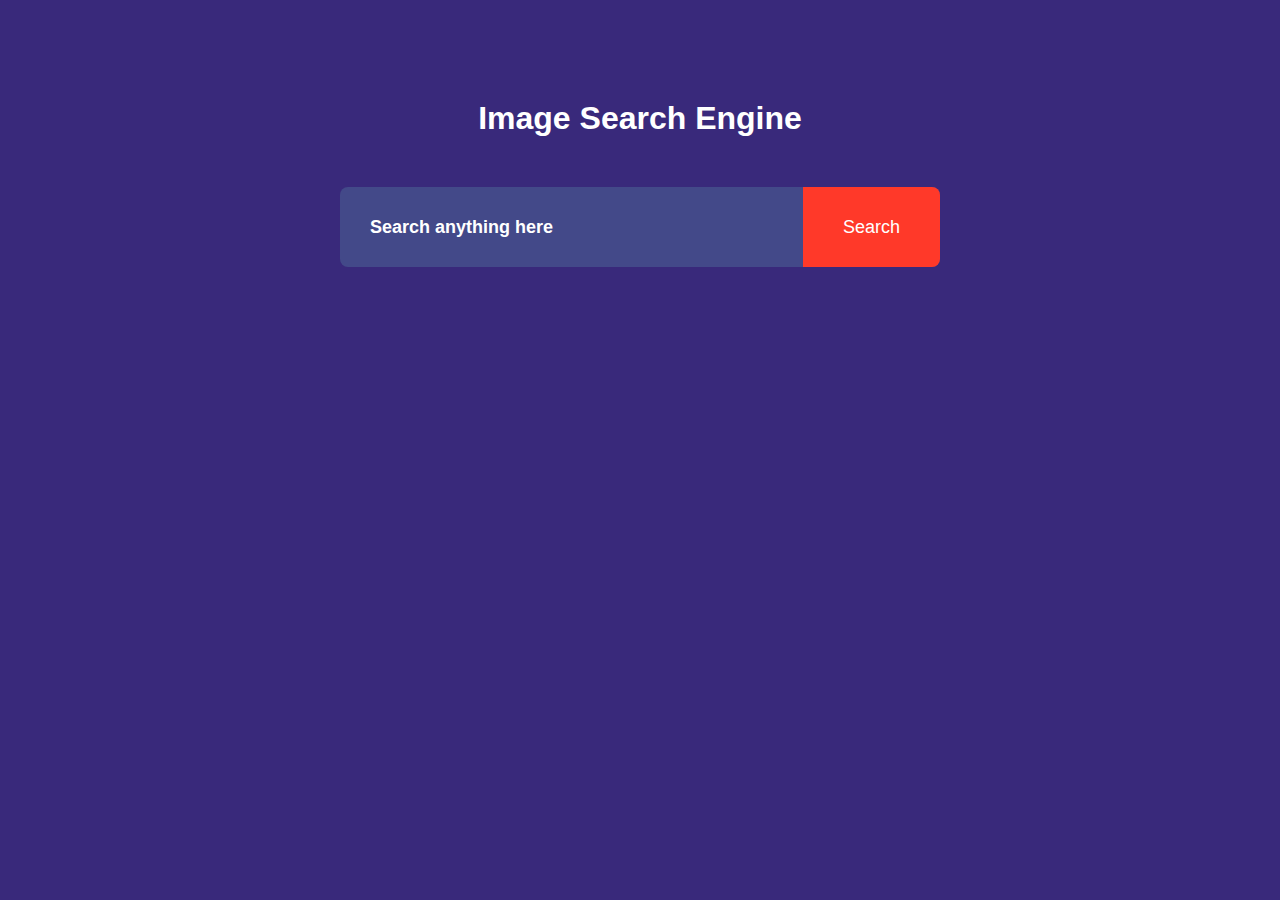
<file: index.html>
<!DOCTYPE html>
<html lang="en">
<head>
  <meta charset="UTF-8">
  <meta name="viewport" content="width=device-width, initial-scale=1.0">
  <title>Image Search Engine</title>
  <link rel="stylesheet" href="style.css">
</head>
<body>
  <h1>Image Search Engine</h1>

  <form id="Search-form">
    <input type="text" name="" id="searchInput" placeholder="Search anything here">
    <button>Search</button>
  </form>
  <div class="search-container">


  </div>

  <div id="showmore">show more</div>

  <script src="script.js"></script>
</body>
</html>
</file>
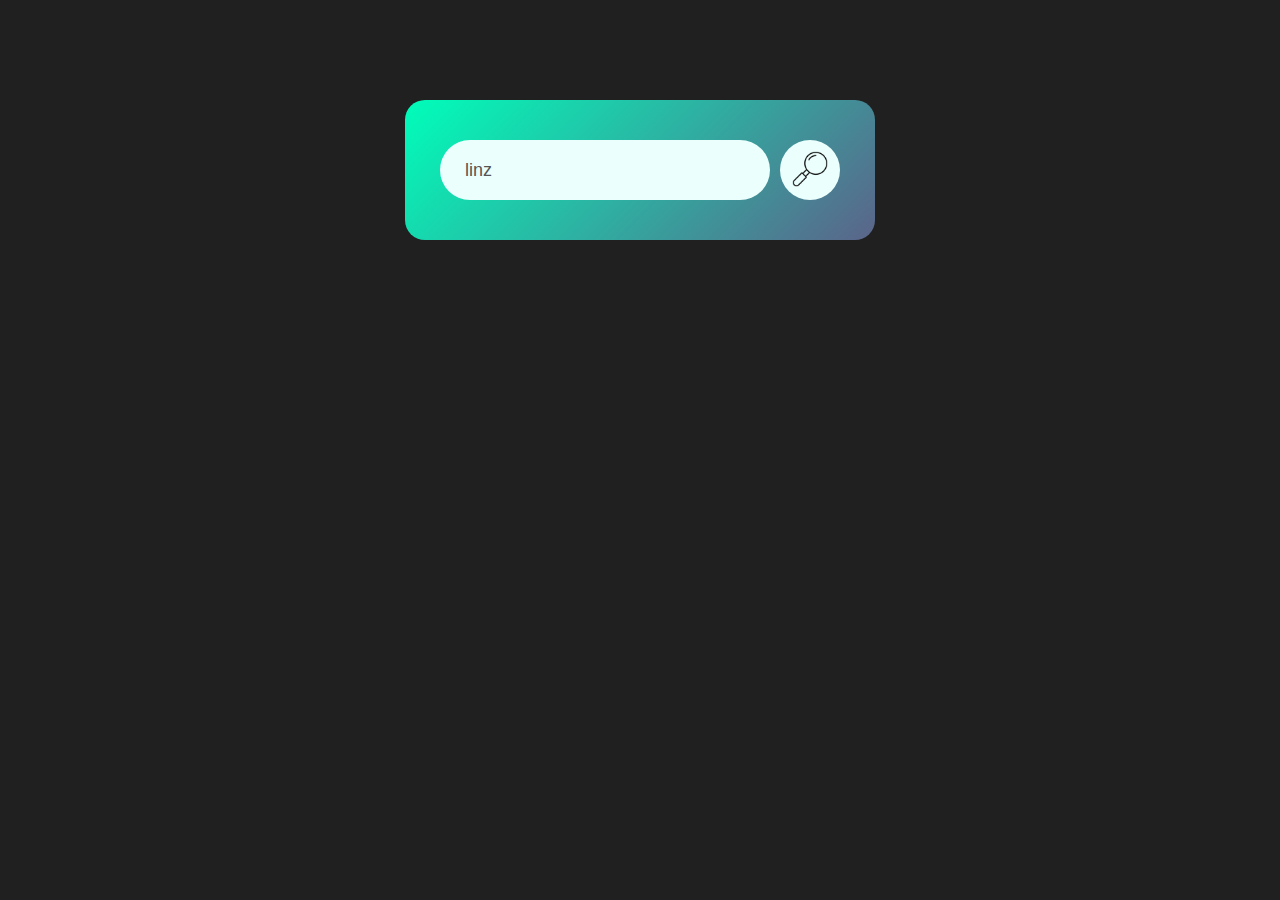
<file: 01weatherApp/index.html>
<!DOCTYPE html>
<html lang="en">
  <head>
    <meta charset="UTF-8" />
    <meta name="viewport" content="width=device-width, initial-scale=1.0" />
    <title>Weather App</title>
    <link rel="stylesheet" href="style.css" />
  </head>
  <body>
    <div class="card">
      <div class="search" id="s">
        <input
          type="text"
          placeholder="enter city Name"
          spellcheck="false"
          value="linz" />
        <button>
          <img src="./image/—Pngtree—search vector icon_4017384.png" />
        </button>
      </div>

      <div class="message">Invalid city Name!</div>

      <div class="weather">
        <img
          src="./image/icons8-partly-cloudy-day-48.png"
          class="weather-icon" />

        <h1 class="city">Linz</h1>

        <h2 class="temperature">22°C</h2>

        <div class="details">
          <div class="col">
            <img src="./image/humidity-icon-2048x1675-xxsge5os.png" />

            <div>
              <p>Humidity</p>
              <p class="humidity">50%</p>
            </div>
          </div>

          <div class="col">
            <img src="./image/icons8-wind-48.png" />
            <div>
              <p>wind speed</p>
              <p class="wind">15km/h</p>
            </div>
          </div>
        </div>
      </div>
    </div>

    <script src="./script.js"></script>
  </body>
</html>
</file>
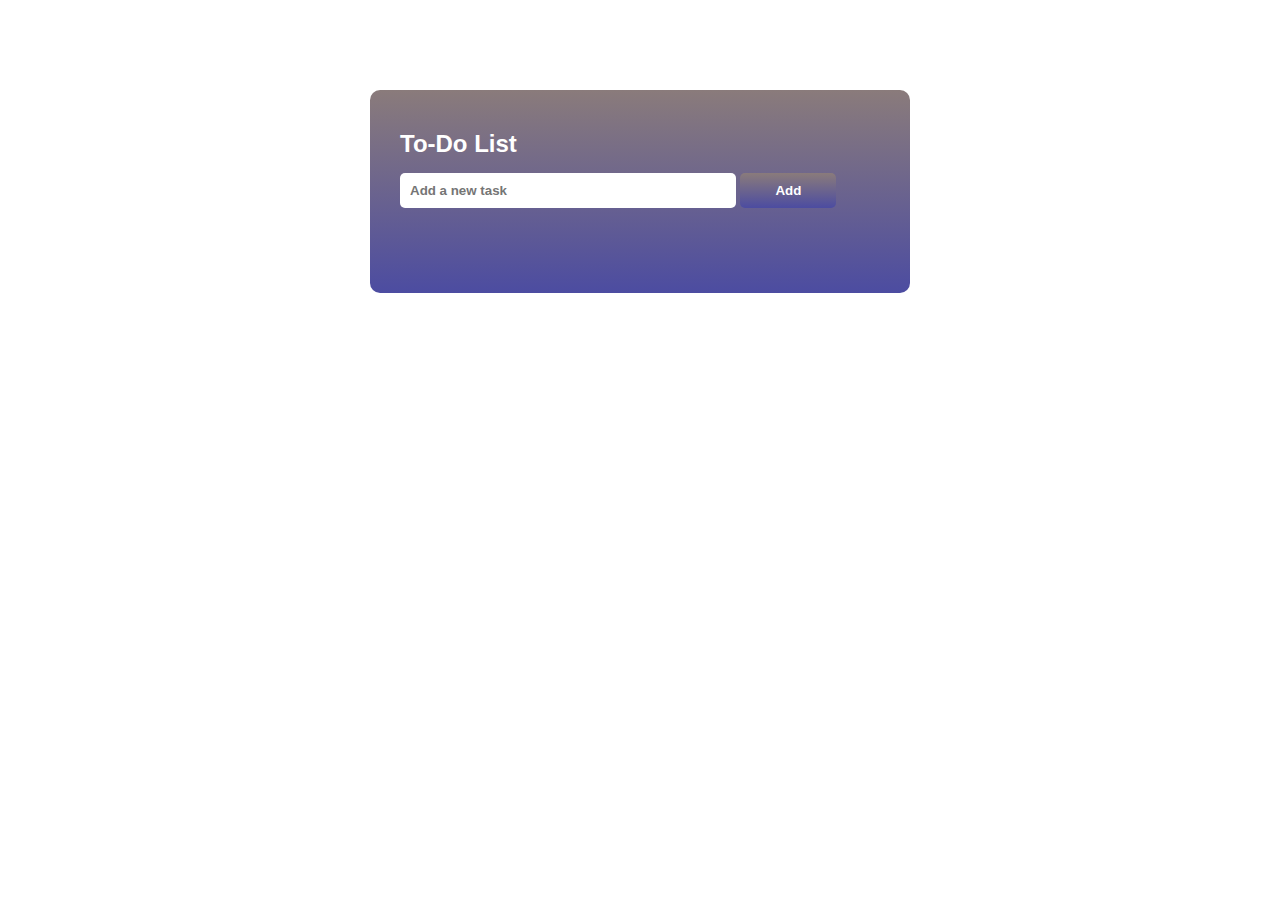
<file: 02TodoApp/index.html>
<!DOCTYPE html>
<html lang="en">
  <head>
    <meta charset="UTF-8" />
    <meta name="viewport" content="width=device-width, initial-scale=1.0" />
    <title>To-Do List App</title>
    <link rel="stylesheet" href="style.css" />
  </head>
  <body>
    <div class="todoCard">
      <h2>To-Do List</h2>

      <form id="todoForm">
        <input
          type="text"
          class="todoInput"
          placeholder="Add a new task"
          required />
        <button type="submit">Add</button>
      </form>

      <div class="todoList">
        <!-- Todo List Items will be dynamically added here -->
      </div>
    </div>

    <script src="./script.js"></script>
  </body>
</html>
</file>
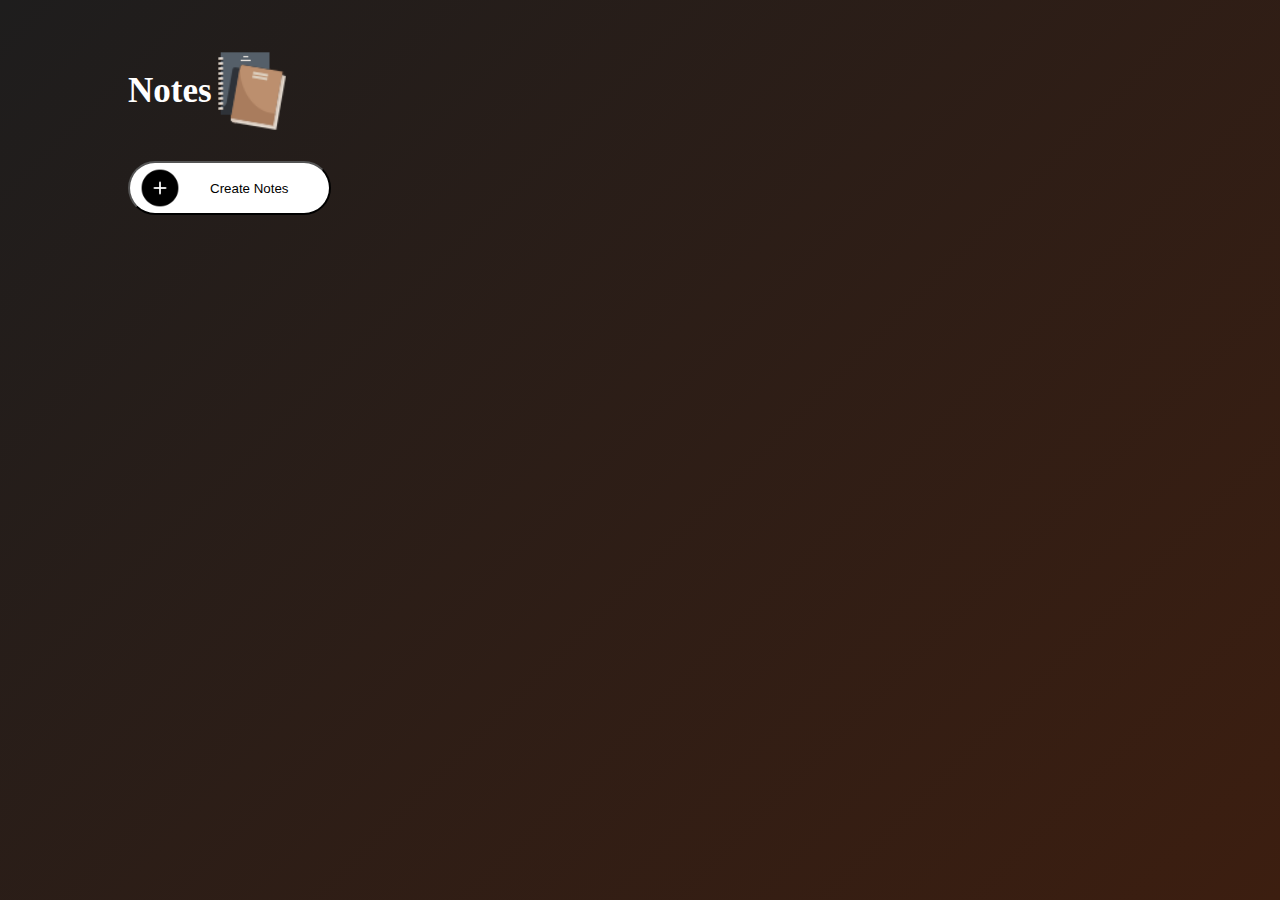
<file: 03NotesApp/index.html>
<!DOCTYPE html>
<html lang="en">
  <head>
    <meta charset="UTF-8" />
    <meta name="viewport" content="width=device-width, initial-scale=1.0" />
    <title>Notes App</title>
    <link rel="stylesheet" href="style.css" />
  </head>
  <body>
    <div class="container">
      <h1>Notes <img src="./images/icons8-notebooks-64.png" /></h1>
      <button class="btn">
        <img src="./images/icons8-add-50.png" />Create Notes
      </button>

      <div class="container-note">
        <!-- <p class="input-note" contenteditable="true">
          <img src="./images/icons8-delete-30.png" />
        </p> -->
      </div>
    </div>
    <script src="script.js"></script>
  </body>
</html>
</file>
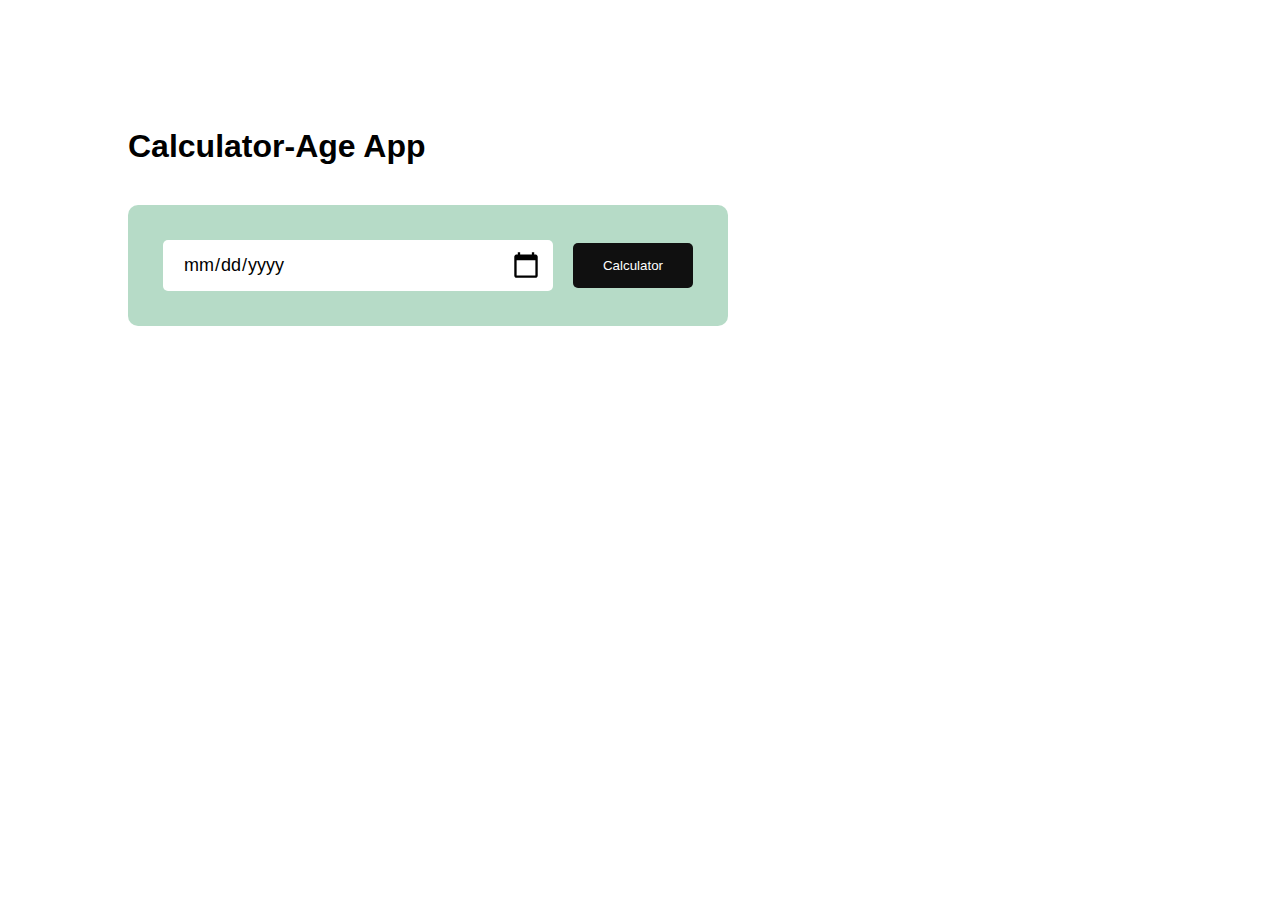
<file: 04AgeCalculator/index.html>
<!DOCTYPE html>
<html lang="en">
  <head>
    <meta charset="UTF-8" />
    <meta name="viewport" content="width=device-width, initial-scale=1.0" />
    <title>Age-Calculator</title>
    <link rel="stylesheet" href="style.css" />
  </head>
  <body>
    <div class="container">
      <h1>Calculator-Age App</h1>

      <div class="input-box">
        <input type="date" id="date" />
        <button class="btn">Calculator</button>
      </div>

      <p class="para"></p>
    </div>

    <script src="./script.js"></script>
  </body>
</html>
</file>
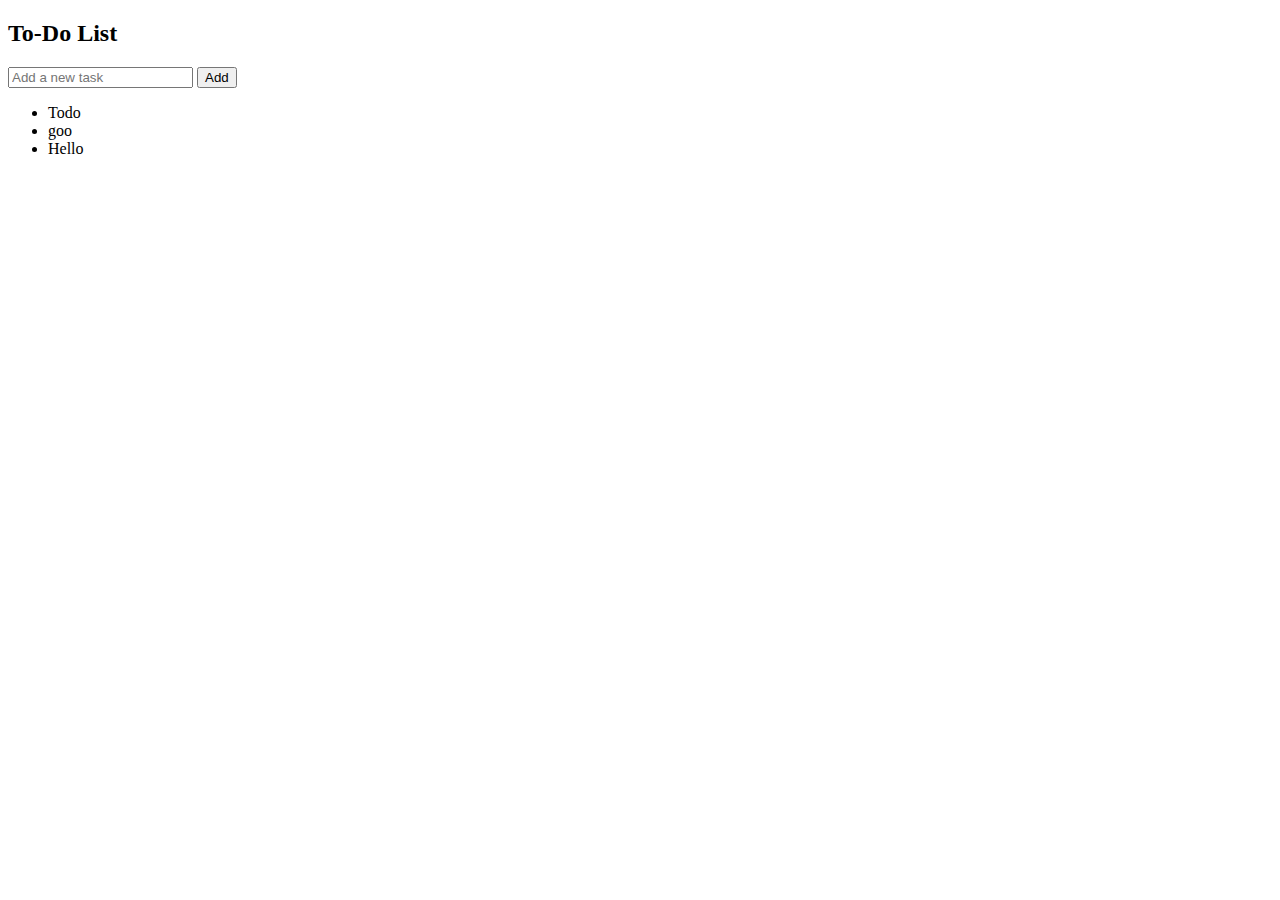
<file: TodoApp/index.html>
<!DOCTYPE html>
<html lang="en">
  <head>
    <meta charset="UTF-8" />
    <meta name="viewport" content="width=device-width, initial-scale=1.0" />
    <title>Document</title>
  </head>
  <body>
    <div class="todoCard">
      <h2>To-Do List</h2>

      <form id="todoForm">
        <input
          type="text"
          class="todoInput"
          placeholder="Add a new task"
          required />
        <button type="submit">Add</button>
      </form>

      <div class="todoList">
        <!-- Todo List Items will be dynamically added here -->

        <ul>
          <li>Todo</li>
          <li>goo</li>
          <li>Hello</li>
        </ul>
      </div>
    </div>

    <script src="./script.js"></script>
  </body>
</html>
</file>
<file: style.css>
* {
  padding: 0;
  margin: 0;
  box-sizing: border-box;
  font-family: "Gill Sans", "Gill Sans MT", Calibri, "Trebuchet MS", sans-serif;
}

body {
  background: #39297b;
  color: #fff;
}

h1 {
  text-align: center;
  margin: 100px auto 50px;
  font-weight: 600;
}

form {
  width: 90%;
  max-width: 600px;
  height: 80px;
  margin: auto;
  display: flex;
  align-items: center;
  background: #434989;
  border-radius: 8px;
}
form input {
  flex: 1;
  border: 0;
  outline: 0;
  color: #fff;
  background: transparent;
  height: 100%;
  font-size: 18px;
  padding: 0 30px;
}

form button {
  padding: 0 40px;
  height: 100%;
  background: #ff3929;
  color: #fff;
  font-size: 18px;
  border: 0;
  outline: 0;
  border-top-right-radius: 8px;
  border-bottom-right-radius: 8px;
  cursor: pointer;
}

::placeholder {
  color: #fff;
  font-weight: bold;
}

#showmore {
  background: #ff3939;
  color: #fff;
  border: 0;
  outline: 0;
  cursor: pointer;
  display: none;
  border-radius: 4px;
  margin: 10px auto 10px;
  padding: 10px 0px;
  text-align: center;
  width: 100px;

}

.search-container{
  width: 80%;
  margin: 100px auto 50px;
  display: grid;
  grid-template-columns: 1fr 1fr 1fr;
  grid-gap: 40px;

}

.search-container img{
  width: 100%;
  height: 230px;
  object-fit: cover;
  border-radius: 4px;
}
</file>
<file: 01weatherApp/style.css>
* {
  margin: 0;
  padding: auto;
  font-family: sans-serif;
  box-sizing: border-box;
}

body {
  background-color: rgb(33, 32, 32);
}

.card {
  width: 90%;
  max-width: 470px;
  color: "#FFFFFF";
  margin: 100px auto 0;
  border-radius: 20px;
  padding: 40px 35px;
  text-align: center;
  background: linear-gradient(135deg, #00feba, #5b648a);
}

.search {
  width: 100%;
  display: flex;
  align-items: center;
  justify-content: space-between;
}

.search input {
  border: 0;
  outline: 0;
  background-color: #ebfffc;
  color: #555;
  padding: 10px 25px;
  border-radius: 30px;
  font-size: 18px;
  flex: 1;
  height: 60px;
}

.search button {
  border: 0;
  outline: 0;
  background: #ebfffc;
  width: 60px;
  height: 60px;
  cursor: pointer;
  border-radius: 50%;
  margin-left: 10px;
}

.search button img {
  width: 46px;
}

.weather {
  width: 100%;
  color: #ebfffc;
}

.weather-icon {
  width: 200px;
  margin-top: 30px;
}

.city {
  font-size: 70px;
  font-weight: 500;
}

.temperature {
  font-size: 30px;
}

.details {
  margin-top: 20px;
  width: 100%;
  display: flex;
  align-items: center;
  justify-content: space-around;
}

.col p {
  font-size: 20px;
  font-weight: bold;
}

.col img {
  width: 50px;
}

.message {
  text-align: center;
  color: #ebfffc;
  font-size: 40px;
  margin-top: 30px;
  display: none;
}

.weather {
  display: none;
}
</file>
<file: 02TodoApp/style.css>
* {
  padding: 0;
  margin: 0;
  box-sizing: border-box;
}

body {
  background-color: #fff;
  font-family: Verdana, Geneva, Tahoma, sans-serif;
  min-height: 100%;
  padding: 10px;
}

.todoCard {
  width: 100%;
  max-width: 540px;
  margin: 80px auto 20px;
  background: linear-gradient(rgb(138, 123, 123), rgb(76, 76, 161));
  padding: 40px 30px 70px;
  border-radius: 10px;
}

.todoCard h2 {
  color: white;
  margin: 0px 0 15px 0;
}

.todoInput {
  width: 70%;
  padding: 10px;
  outline: none;
  border: none;
  border-radius: 5px;
  margin-bottom: 15px;
  font-weight: bolder;
}

button {
  width: 20%;
  padding: 10px;
  outline: none;
  border: none;
  color: #fff;
  border-radius: 5px;
  margin-bottom: 15px;
  font-weight: bolder;
  background: linear-gradient(rgb(138, 123, 123), rgb(76, 76, 161));
}

.todoList li {
  list-style: none;
  font-size: 17px;
  padding: 12px 8px 2px 50px;
  cursor: pointer;
  position: relative;
  user-select: none;
}

.todoList li::before {
  content: "";
  position: absolute;
  height: 28px;
  width: 28px;
  top: 8px;
  left: 10px;
  border-radius: 50%;
  background-size: cover;
  background-position: center;
  background-image: url(image/icons8-unchecked-checkbox-50.png);
}
</file>
<file: 03NotesApp/style.css>
* {
  margin: 0;
  padding: 0;
  box-sizing: border-box;
}

.container {
  width: 100%;
  min-height: 100vh;
  background: linear-gradient(135deg, #1e1d1d, #3c1e10);
  padding-top: 4%;
  padding-left: 10%;
  color: #fff;
}

.container h1 {
  display: flex;
  align-items: center;
  font-size: 35px;
  font-weight: bold;
}

.container h1 img {
  width: 80px;
}

.container button img {
  width: 40px;
  margin-right: 30px;
  margin-left: -30px;
}

.container button {
  display: flex;
  align-items: center;
  background-color: #fff;
  border-radius: 40px;
  outline: 0;
  padding: 5px 40px;
  margin: 30px 0 20px;
  cursor: pointer;
}

.input-note {
  position: relative;
  width: 100%;
  max-width: 500px;
  min-height: 150px;
  color: #333;
  padding: 20px;
  margin: 20px 0;
  border-radius: 5px;
  outline: none;
  background-color: #fff;
}

.input-note img {
  width: 25px;
  position: absolute;
  cursor: pointer;
  bottom: 15px;
  right: 15px;
  cursor: pointer;
}
</file>
<file: 04AgeCalculator/style.css>
* {
  padding: 0;
  margin: 0;
  box-sizing: border-box;
  font-family: "Gill Sans", "Gill Sans MT", Calibri, "Trebuchet MS", sans-serif;
}

.container {
  width: 100%;
  max-width: 600px;
  margin-left: 10%;
  margin-top: 10%;
}

.input-box {
  margin: 40px 0;
  padding: 35px;
  border-radius: 10px;
  background: rgba(13, 135, 70, 0.3);
  display: flex;
  align-items: center;
}
.input-box input {
  position: relative;
  flex: 1;
  border-radius: 5px;
  border: 0;
  outline: 0;
  font-size: 18px;
  padding: 14px 20px;
  margin-right: 20px;
}

.input-box button {
  background: #101010;
  color: #fff;
  font-weight: 500;
  border-radius: 5px;
  padding: 15px 30px;
  outline: 0;
  border: 0;
}
.input-box input::-webkit-calendar-picker-indicator {
  top: 0;
  left: 0;
  right: 0;
  bottom: 0;
  width: auto;
  height: auto;
  position: absolute;
  background-position: calc(100% - 10px);
  background-size: 30px;
  cursor: pointer;
}

.para {
  font-size: 20px;
}
.para span {
  color: rgba(13, 135, 70, 0.3);
  font-weight: bold;
}
</file>
